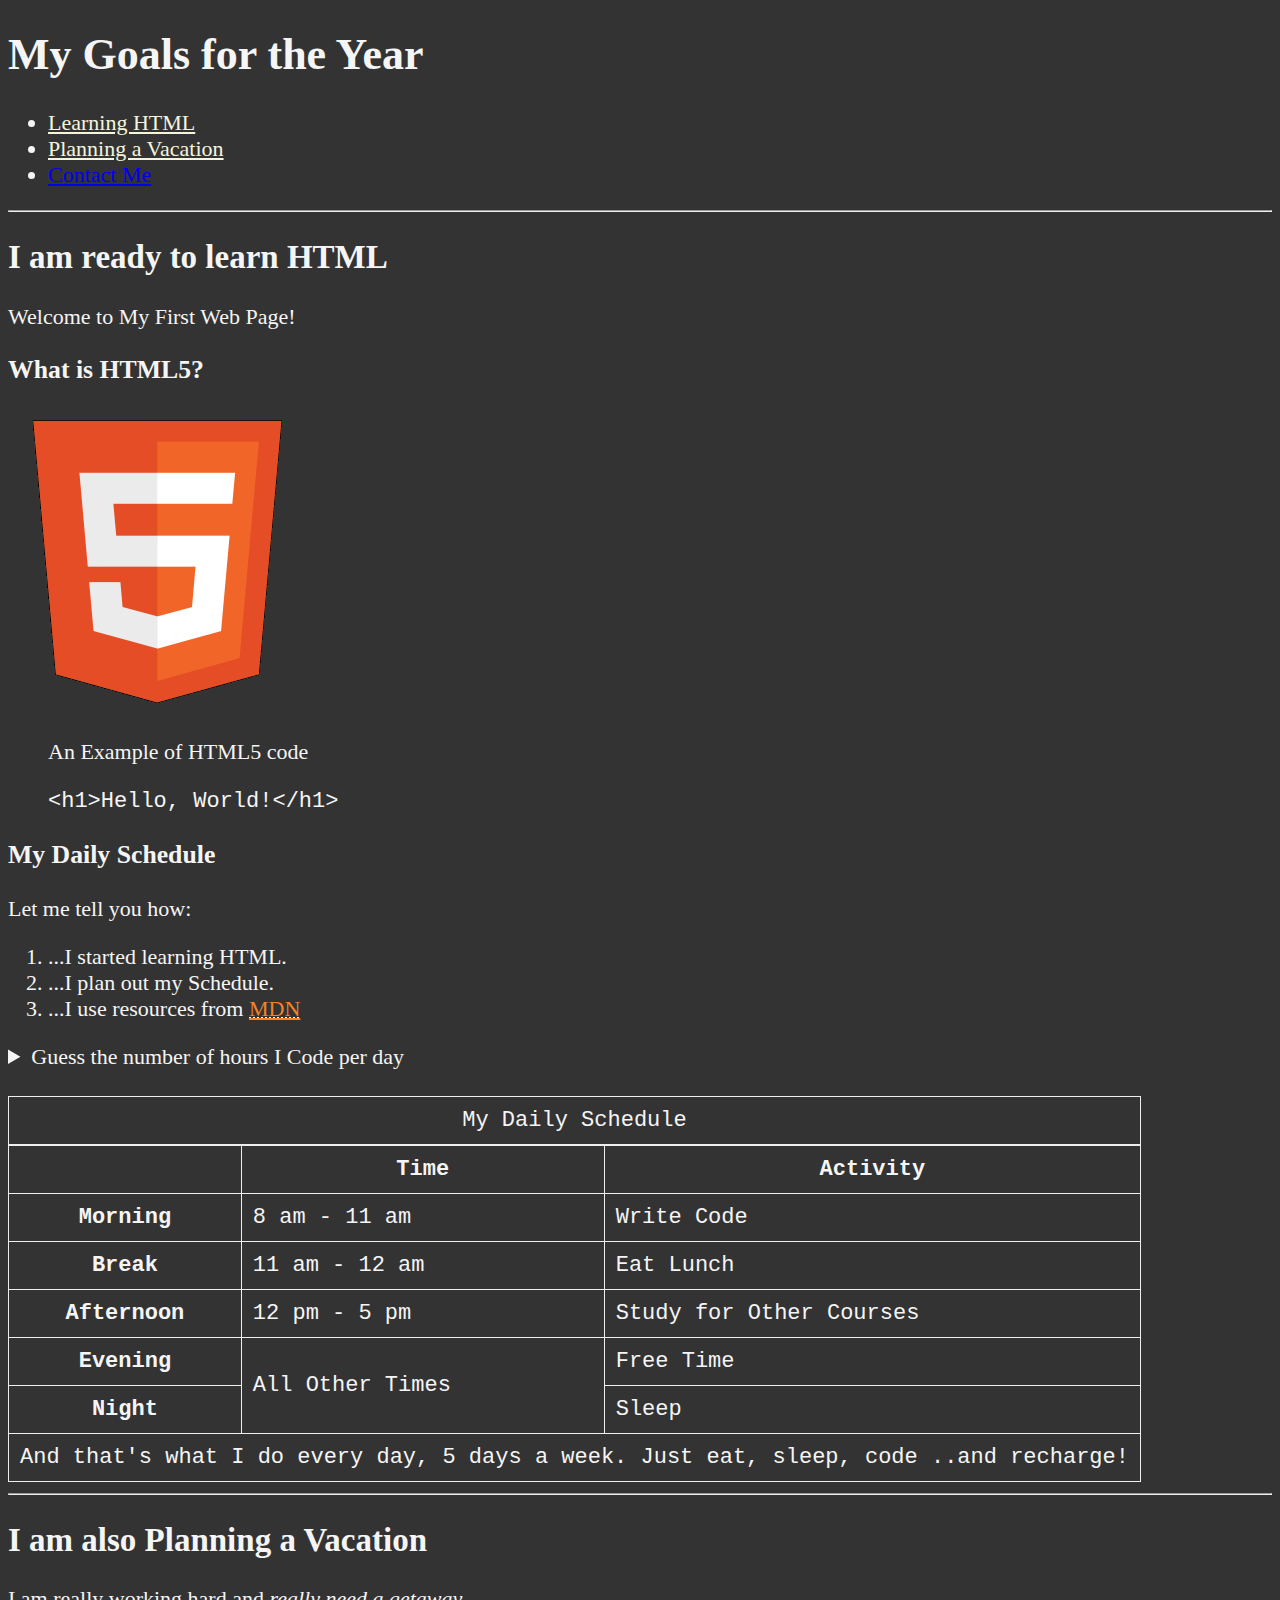
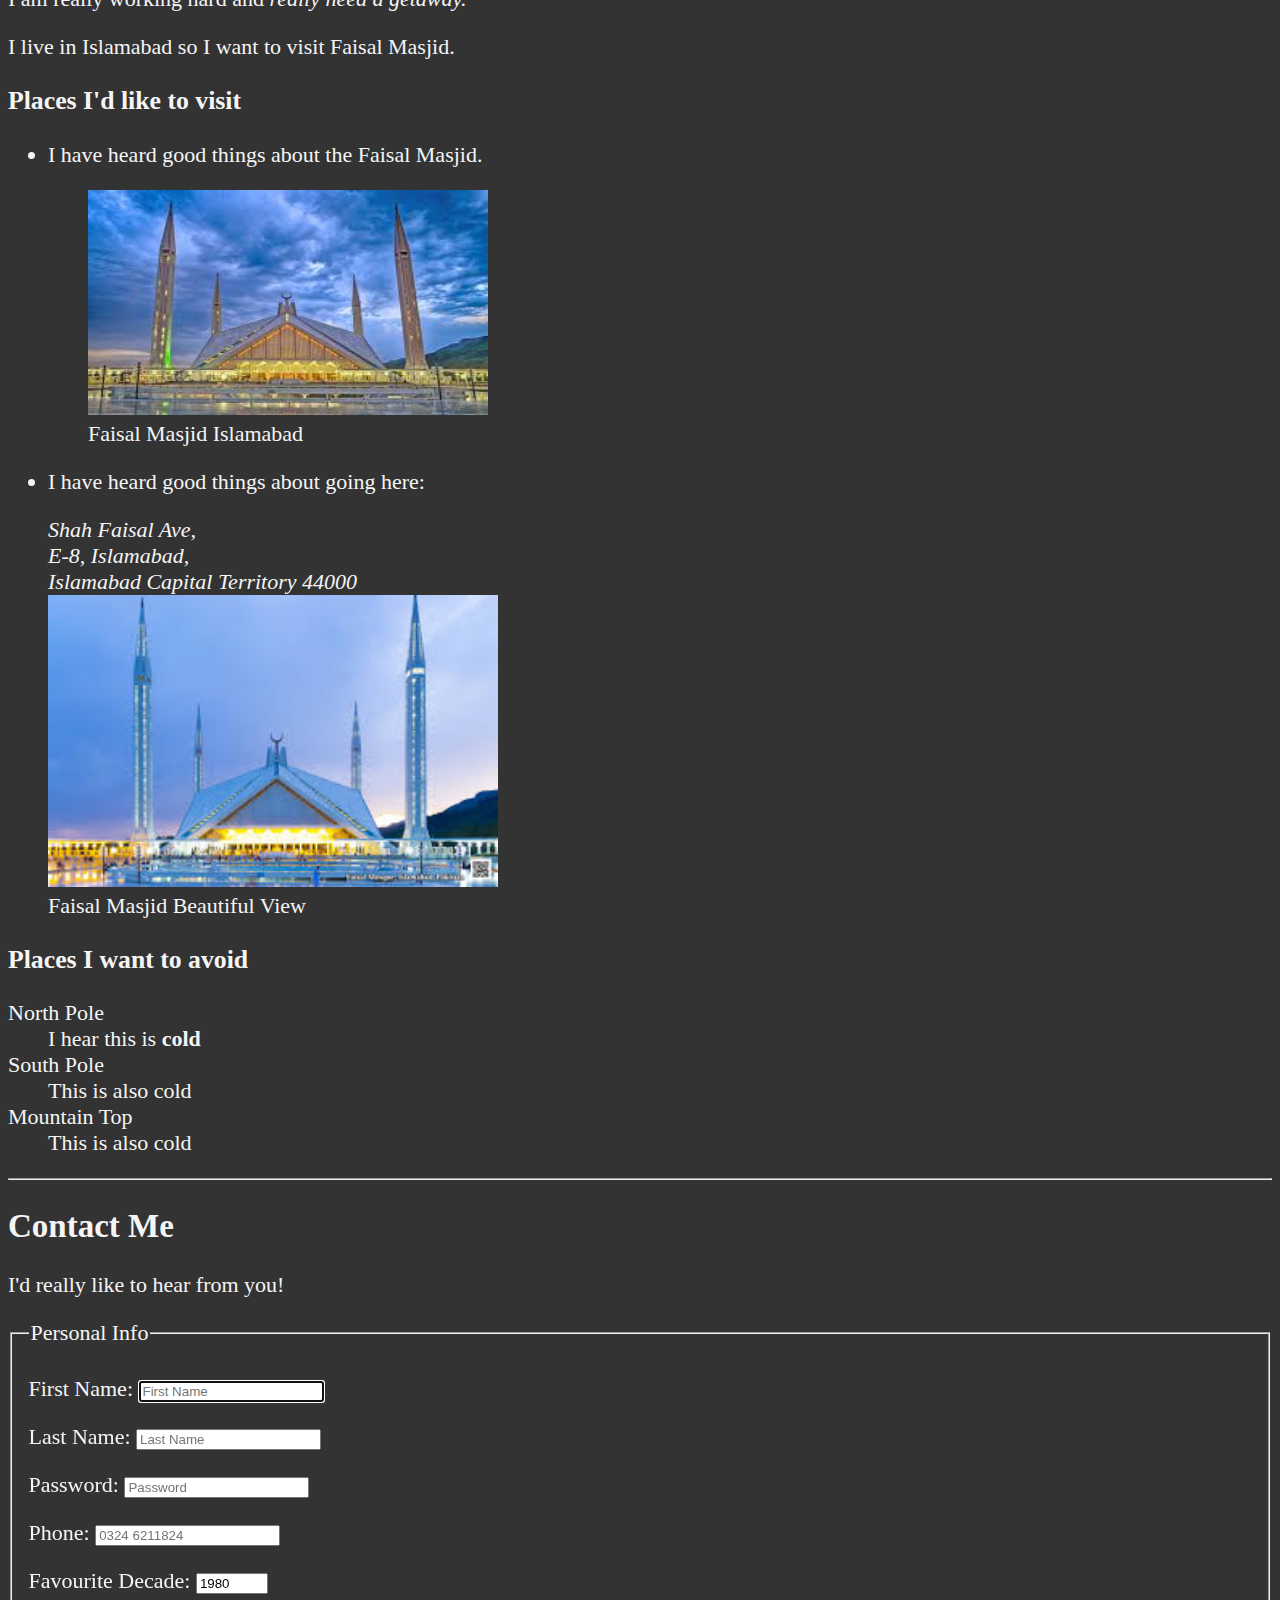
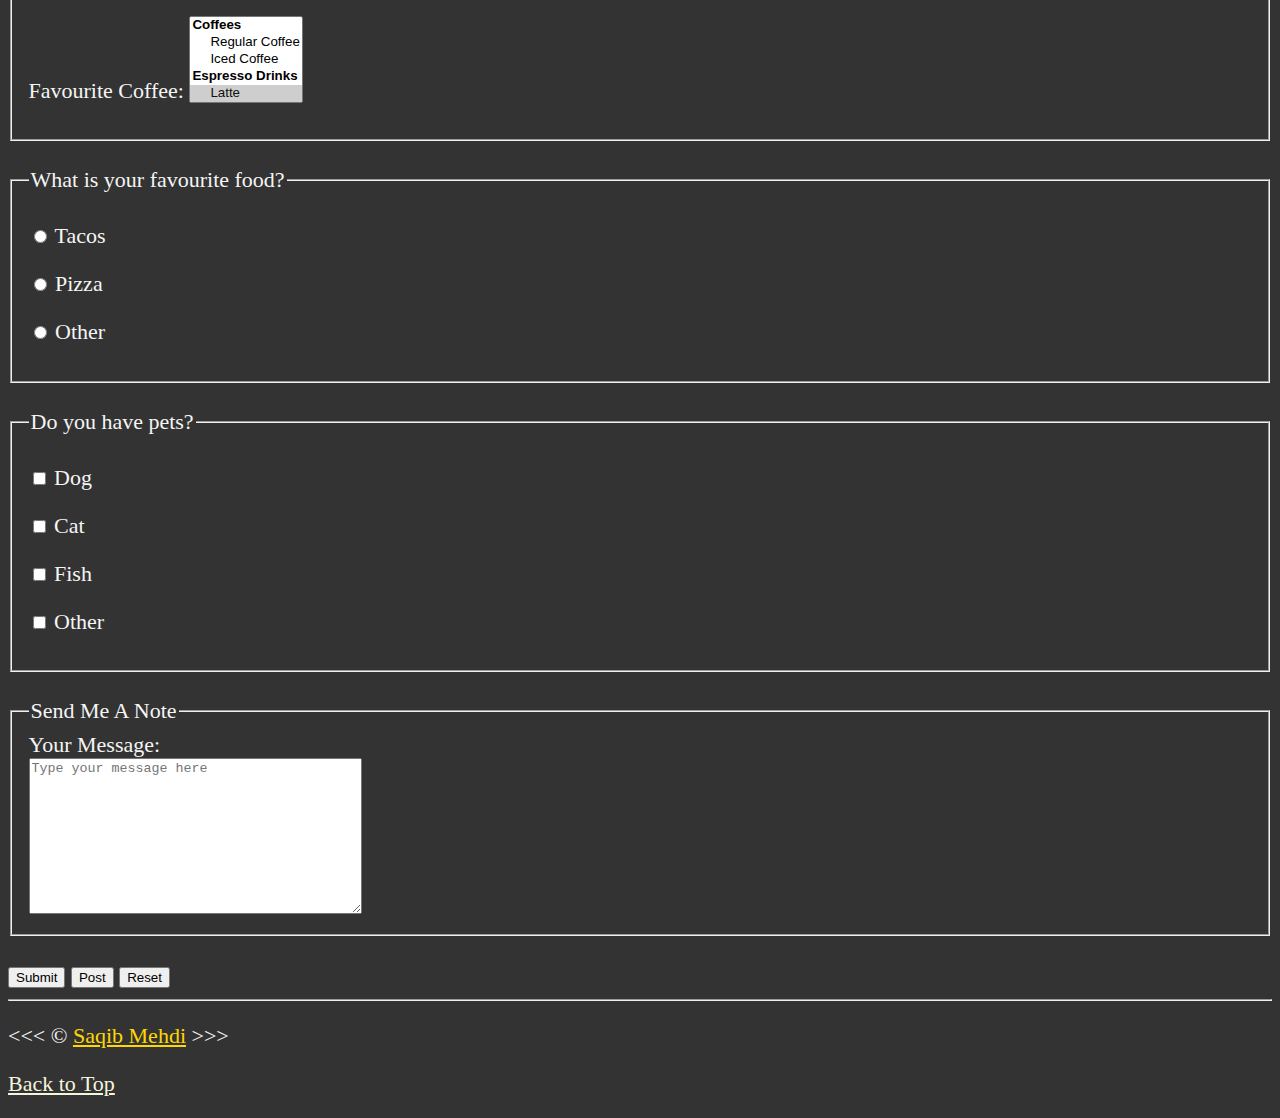
<file: index.html>
<!DOCTYPE html>
<html lang="en">

<head>
    <meta charset="UTF-8" />
    <meta name="author" content="Saqib Mehdi" />
    <meta name="description" content="This page contains all the things I am learning how to create as I learn HTML" />
    <meta name="viewport" content="width=device-width, initial-scale=1.0" />
    <title>My First Web Page</title>
    <link rel="icon" href="html5.png" type="image/x-icon" />
    <link rel="stylesheet" href="style.css" type="text/css" />
</head>

<body>
    <header>
        <h1>My Goals for the Year</h1>

        <nav aria-label="primary-navigation">
            <ul>

                <li><a href="#html" class="learn">Learning HTML</a></li>

                <li><a href="#Vacation" class="plan">Planning a Vacation</a></li>

                <li><a href="#Contact" class="Contact">Contact Me</a></li>

            </ul>

        </nav>
    </header>

    <hr />

    <main>
        <article id="html">
            <h2>I am ready to learn HTML</h2>
            <p>Welcome to My First Web Page!</p>
            <section>
                <h3>What is HTML5?</h3>
                <img src="html_logo_300x300.png" alt="HTML Logo" title="I am learning HTML5" width="300" height="300">

                <figure>
                    <figcaption>
                        An Example of HTML5 code
                    </figcaption>

                    <p>
                        <code>&lt;h1&gt;Hello, World!&lt;/h1&gt;</code>
                    </p>
                </figure>
            </section>

            <section>
                <h3>My Daily Schedule</h3>
                <p>Let me tell you how:</p>
                <ol>
                    <li>...I started learning HTML.</li>
                    <li>...I plan out my Schedule.</li>
                    <li>
                        ...I use resources from
                        <abbr title="Modzilla Developers Network"><a
                                href="https://developer.mozilla.org/en-US/docs/Web/HTML" class="MDN"
                                target="_blank">MDN</a></abbr>
                    </li>
                </ol>

                <aside>
                    <details>
                        <summary>Guess the number of hours I Code per day</summary>
                        <p>I start at <time datetime="08:00">8 am</time> and I write code for <time datetime="PT3H">3
                                hours</time> every morning.</p>
                    </details>
                </aside>

                <br>

                <table>
                    <caption>My Daily Schedule</caption>

                    <thead>
                        <tr>
                            <th>&nbsp;</th>
                            <th id="time" scope="col">Time</th>
                            <th scope="col">Activity</th>
                        </tr>
                    </thead>

                    <tbody>
                        <tr>
                            <th id="morning" scope="row">Morning</th>
                            <td headers="time morning">
                                <time datetime="08:00">8 am</time> - <time datetime="11:00">11 am</time>
                            </td>
                            <td>Write Code</td>
                        </tr>

                        <tr>
                            <th scope="row">Break</th>
                            <td>
                                <time datetime="11:00">11 am</time> - <time datetime="12:00">12 am</time>
                            </td>
                            <td>Eat Lunch</td>
                        </tr>

                        <tr>
                            <th scope="row">Afternoon</th>
                            <td>
                                <time datetime="12:00">12 pm</time> - <time datetime="17:00">5 pm</time>
                            </td>
                            <td>Study for Other Courses</td>
                        </tr>

                        <tr>
                            <th scope="row">Evening</th>
                            <td rowspan="2">All Other Times</td>
                            <td>Free Time</td>
                        </tr>

                        <tr>
                            <th scope="row">Night</th>
                            <td>Sleep</td>
                        </tr>
                    </tbody>

                    <tfoot>
                        <tr>
                            <td colspan="3">And that's what I do every day, 5 days a week. Just eat, sleep, code ..and
                                recharge!</td>
                        </tr>
                    </tfoot>

                </table>

            </section>
        </article>

        <hr />

        <article id="Vacation">
            <h2>I am also Planning a Vacation</h2>
            <p>I am really working hard and <em>really need a getaway.</em></p>
            <p>I live in Islamabad so I want to visit Faisal Masjid.</p>

            <section>
                <h3>Places I'd like to visit</h3>
                <ul>
                    <li>
                        <p>I have heard good things about the Faisal Masjid.</p>
                        <figure>
                            <img src="faisal Masjid.jpg" alt="Faisal Masjid Islamabad"
                                title="I want to visit Faisal Masjid" height="225" width="400" loading="lazy">

                            <figcaption>Faisal Masjid Islamabad</figcaption>
                        </figure>
                    </li>
                    <li>
                        <p>I have heard good things about going here:</p>
                        <address>
                            Shah Faisal Ave,<br />
                            E-8, Islamabad,<br />
                            Islamabad Capital Territory 44000
                        </address>
                        <img src="faisal Masjid 1.jpg" alt="Faisal Masjid Beautiful View"
                            title="It's 5 o'Clock Somehere!" width="450" loading="lazy">
                        <figcaption>Faisal Masjid Beautiful View</figcaption>
                    </li>
                </ul>
            </section>

            <section>
                <h3>Places I want to avoid</h3>
                <dl>
                    <dt>North Pole</dt>
                    <dd>I hear this is <strong>cold</strong></dd>

                    <dt>South Pole</dt>
                    <dd>This is also cold</dd>

                    <dt>Mountain Top</dt>
                    <dd>This is also cold</dd>
                </dl>
            </section>
        </article>

        <hr>

        <article id="Contact">
            <h2>Contact Me</h2>
            <p>I'd really like to hear from you!</p>

            <form action="https://httpbin.org/get" method="get">
                <fieldset>
                    <legend>Personal Info</legend>
                    <p>
                        <label for="firstName">First Name: </label>
                        <input type="text" name="firstName" id="firstName" placeholder="First Name" autocomplete="on"
                            required autofocus>
                    </p>
                    <p>
                        <label for="lastName">Last Name: </label>
                        <input type="text" name="lastName" id="lastName" placeholder="Last Name" autocomplete="on"
                            required>
                        <!-- only one input can have "autofocus" -->
                    </p>
                    <p>
                        <label for="password">Password: </label>
                        <input type="password" name="password" id="password" placeholder="Password" required>
                    </p>
                    <p>
                        <label for="phone">Phone: </label>
                        <input type="tel" name="phone" id="phone" placeholder="0324 6211824" pattern="[0-9]{4}-[0-9]{7}"
                            required>
                    </p>
                    <p>
                        <label for="decade">Favourite Decade: </label>
                        <input type="number" name="decade" id="decade" min="1950" max="2030" step="10" value="1980"
                            required>
                    </p>
                    <p>
                        <label for="coffee">Favourite Coffee: </label>
                        <select name="coffee" id="coffee" multiple size="5">

                            <optgroup label="Coffees">
                                <option value="regular coffee">Regular Coffee</option>
                                <option value="iced coffee">Iced Coffee</option>
                            </optgroup>

                            <optgroup label="Espresso Drinks">
                                <option value="latte" selected>Latte</option>
                                <option value="cappuccino">Cappuccino</option>
                                <option value="cortado">Cortado</option>
                                <option value="americano">Americano</option>
                            </optgroup>

                            <optgroup label="Others">
                                <option value="other">Other</option>
                            </optgroup>
                        </select>
                    </p>
                    <!-- <p>
                    <label for="coffee">Favourite Coffee: </label>
                    <input type="text" name="coffee" id="coffee" list="coffee-list">
                    <datalist id="coffee-list">
                        <option value="coffee">
                        <option value="latte">
                        <option value="espresso">
                        <option value="cortado">
                        <option value="americano">
                        <option value="other">
                    </datalist>
                </p> -->
                </fieldset>

                <br>

                <fieldset>
                    <legend>What is your favourite food?</legend>
                    <p>
                        <input type="radio" name="food" id="tacos" value="tacos">
                        <label for="tacos">Tacos</label>
                    </p>
                    <p>
                        <input type="radio" name="food" id="pizza" value="pizza">
                        <label for="pizza">Pizza</label>
                    </p>
                    <p>
                        <input type="radio" name="food" id="other" value="other">
                        <label for="other">Other</label>
                    </p>
                </fieldset>

                <br>

                <fieldset>
                    <legend>Do you have pets?</legend>
                    <p>
                        <input type="checkbox" name="pets" id="dog" value="dog">
                        <label for="dog">Dog</label>
                    </p>
                    <p>
                        <input type="checkbox" name="pets" id="cat" value="cat">
                        <label for="cat">Cat</label>
                    </p>
                    <p>
                        <input type="checkbox" name="pets" id="fish" value="fish">
                        <label for="fish">Fish</label>
                    </p>
                    <p>
                        <input type="checkbox" name="pets" id="otherPet" value="otherPet">
                        <label for="otherPet">Other</label>
                    </p>
                </fieldset>

                <br>

                <fieldset>
                    <legend>Send Me A Note</legend>
                    <label for="message">Your Message: </label>

                    <br>

                    <textarea name="message" id="message" cols="39" rows="10"
                        placeholder="Type your message here"></textarea>


                </fieldset>
                <br>

                <button type="submit">Submit</button>
                <button type="submit" formaction="https://httpbin.org/post" formmethod="post">Post</button>
                <button type="reset">Reset</button>

            </form>
        </article>
    </main>

    <hr />

    <footer>
        <p>
            &lt;&lt;&lt; &copy;
            <a href="about.html" class="name" target="_blank">Saqib Mehdi</a>
            &gt;&gt;&gt;
        </p>

        <p>
            <a href="#" class="Back">Back to Top</a>
        </p>
    </footer>
</body>

</html>
</file>
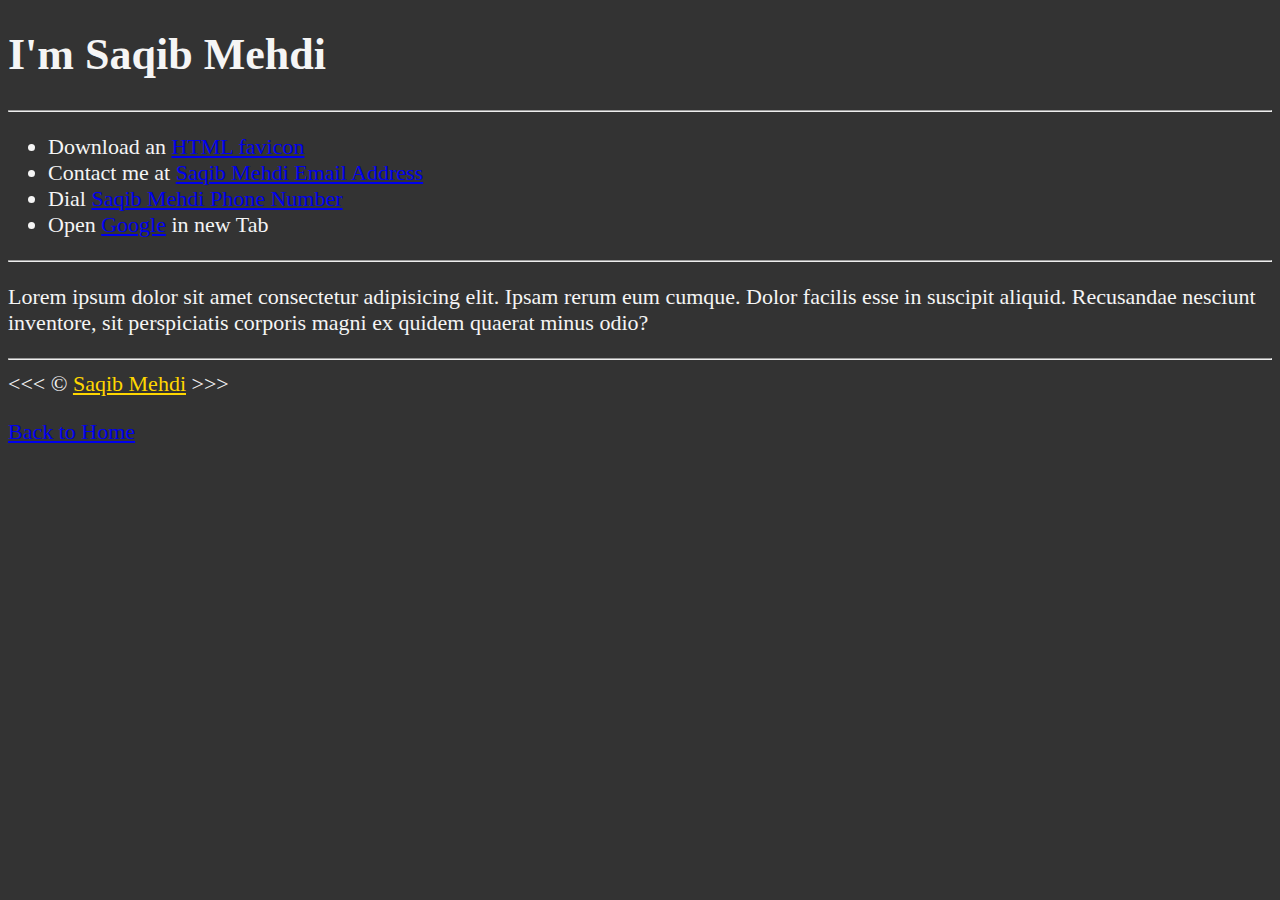
<file: about.html>
<!DOCTYPE html>
<html lang="en">
    <head>
        <meta charset="UTF-8">
        <meta name="author" content="Saqib Mehdi">
        <meta name="description" content="Hi, I am Saqib Mehdi. This page is about me.">
        <meta name="viewport" content="width=device-width, initial-scale=1.0">
        <title>About Me</title>
        <link rel="icon" href="html5.png" type="image/x-icon">
        <link rel="stylesheet" href="style.css" type="text/css">
    </head>

    <body>
        <h1>I'm Saqib Mehdi</h1>

        <hr>

        <ul>
            <li>
                Download an <a href="html5.png" download>HTML favicon</a>
            </li>

            <li>
                Contact me at <a href="mailto:saqibmehdi234@gmail.com">Saqib Mehdi Email Address</a>
            </li>

            <li>
                Dial <a href="tel:+923246211824">Saqib Mehdi Phone Number</a>
            </li>

            <li>
                Open <a href="http://www.google.com/" target="_blank">Google</a> in new Tab
            </li>
        </ul>

        <hr>

        <p>
            Lorem ipsum dolor sit amet consectetur adipisicing elit. Ipsam rerum eum cumque. Dolor facilis esse in suscipit aliquid. Recusandae nesciunt inventore, sit perspiciatis corporis magni ex quidem quaerat minus odio?
        </p>

        <hr>
        &lt;&lt;&lt; &copy; <a href="about.html" class="name" target="_blank">Saqib Mehdi</a> &gt;&gt;&gt;

        <p>
            <a href="/">Back to Home</a>
        </p>
    </body>
</html>
</file>
<file: style.css>
html {
    font-size: 22px;
}

body {
    background-color: #333;
    color: whitesmoke;
}

.MDN {
    color: rgb(245, 130, 37);
}

.name {
    color: gold;
}

.plan {
    color: beige;
}

.learn {
    color: beige;
}

.Back {
    color: beige;
}

a:visited {
    color: #7bff00;
}

a:hover, a:active {
    color: rgb(245, 130, 37);
}

table, tr, th, td, caption {
    border: 1px solid #eee;
    font-family: 'Courier New', Courier, monospace;
    border-collapse: collapse;
    padding: 0.5rem;
}
</file>
